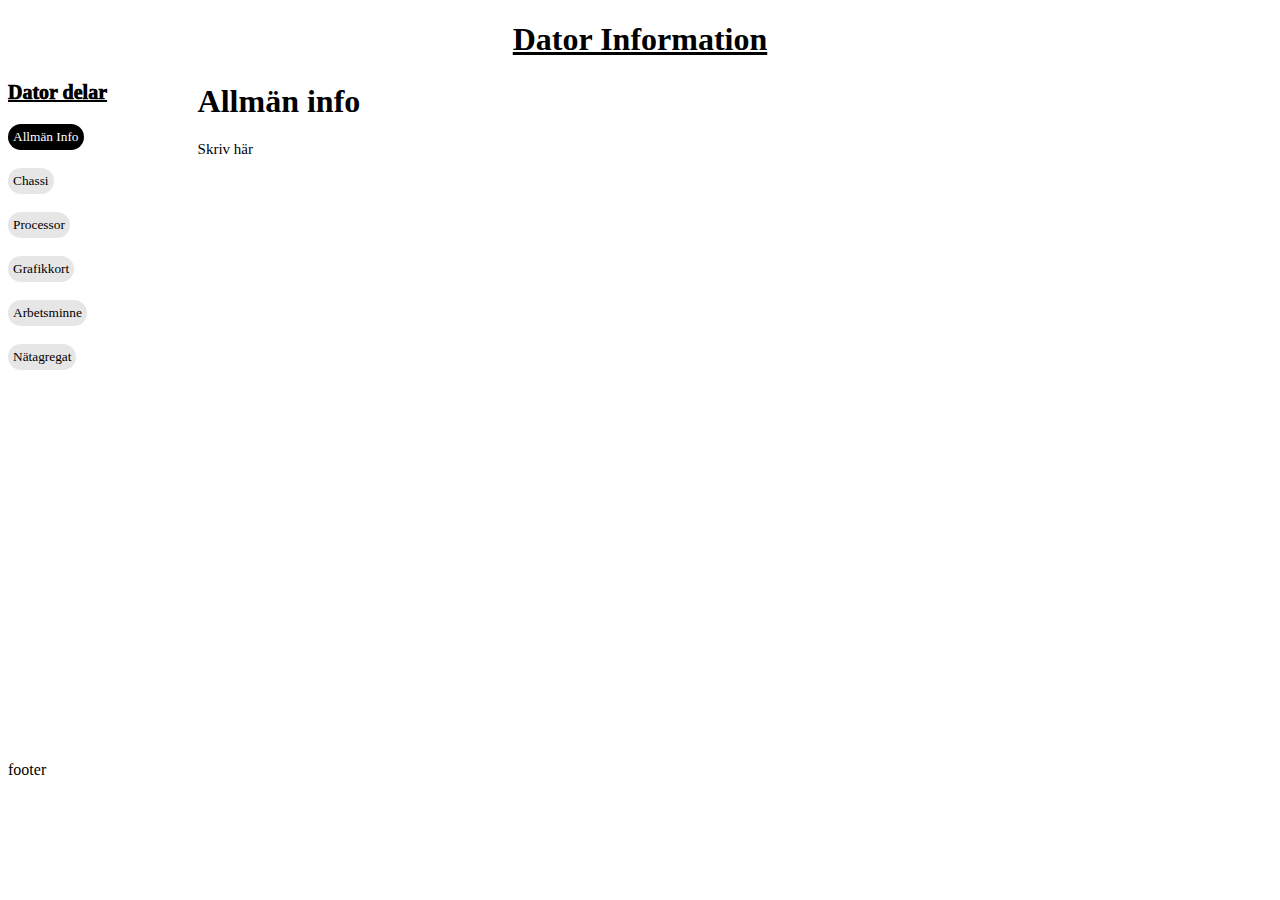
<file: index.html>
<!doctype html>
<html lang="en" dir="ltr">
  <head>
    <link rel="stylesheet" href="css/master.css">
    <meta charset="utf-8">
    <title>Dator</title>
    <meta name="viewport" content="with=device-width, initial-scale=1.0">
  </head>

  <body>
    <div id="wrapper">
      <header>
          <h1>Dator Information</h1>
      </header>
      <div id="mainwrapper">
        <nav>
          <p id="links"> Dator delar</p>
            <a href="index.html">
             <button class="btn" id="active" type="button" name="button">Allmän Info</button>
            </a>
              <br>
              <br>
            <a href="chassi.html">
              <button class="btn"id="btn2" type="button" name="button">Chassi</button>
            </a>
              <br>
              <br>
            <a href="cpu.html">
              <button class="btn" id="btn3" type="button" name="button">Processor</button>
            </a>
              <br>
              <br>
            <a href="gpu.html">
              <button class="btn" id="btn4" type="button" name="button">Grafikkort</button>
            </a>
              <br>
              <br>
            <a href="ram.html">
              <button class="btn" id="btn5" type="button" name="button">Arbetsminne</button>
            </a>
              <br>
              <br>
            <a href="psu.html">
              <button class="btn" id="btn6" type="button" name="button">Nätagregat</button>
            </a>
        </nav>
          <main>
            <h1>Allmän info</h1>
            <p>
              Skriv här
            </p>
         </main>
          <aside class="">

              </div>
          </aside>
      <footer>
        footer
      </footer>
    </div>
  </body>
</html>
</file>
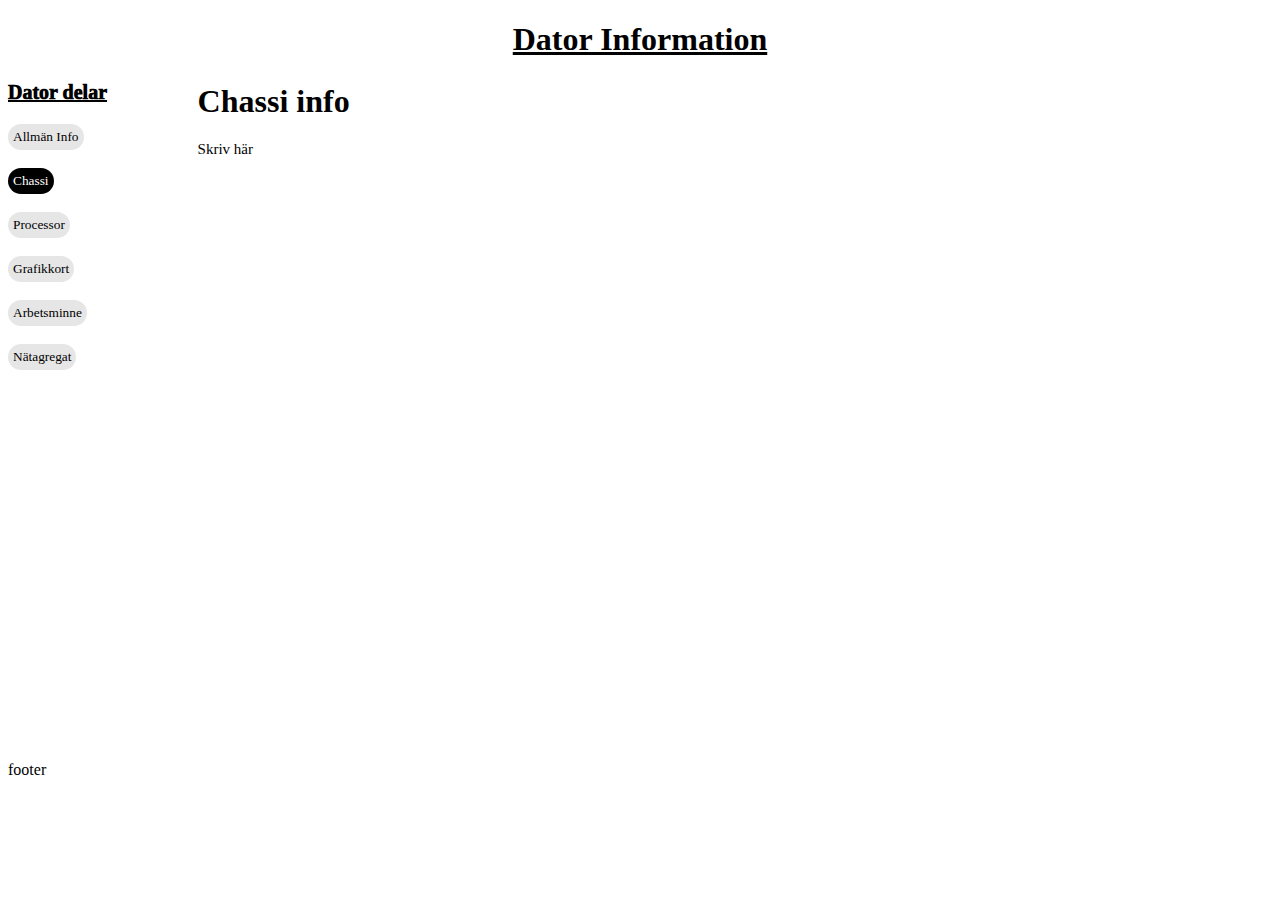
<file: chassi.html>
<!doctype html>
<html lang="en" dir="ltr">
  <head>
    <link rel="stylesheet" href="css/master.css">
    <meta charset="utf-8">
    <title>Dator</title>
    <meta name="viewport" content="with=device-width, initial-scale=1.0">
  </head>

  <body>
    <div id="wrapper">
      <header>
          <h1>Dator Information</h1>
      </header>
      <div id="mainwrapper">
        <nav>
          <p id="links"> Dator delar</p>
            <a href="index.html">
             <button class="btn" id="btn1" type="button" name="button">Allmän Info</button>
            </a>
              <br>
              <br>
            <a href="chassi.html">
              <button class="btn"id="active" type="button" name="button">Chassi</button>
            </a>
              <br>
              <br>
            <a href="cpu.html">
              <button class="btn" id="btn3" type="button" name="button">Processor</button>
            </a>
              <br>
              <br>
            <a href="gpu.html">
              <button class="btn" id="btn4" type="button" name="button">Grafikkort</button>
            </a>
              <br>
              <br>
            <a href="ram.html">
              <button class="btn" id="btn5" type="button" name="button">Arbetsminne</button>
            </a>
              <br>
              <br>
            <a href="psu.html">
              <button class="btn" id="btn6" type="button" name="button">Nätagregat</button>
            </a>
        </nav>
          <main>
            <h1>Chassi info</h1>
            <p>
              Skriv här
            </p>
         </main>
          <aside class="">

              </div>
          </aside>
      <footer>
        footer
      </footer>
    </div>
  </body>
</html>
</file>
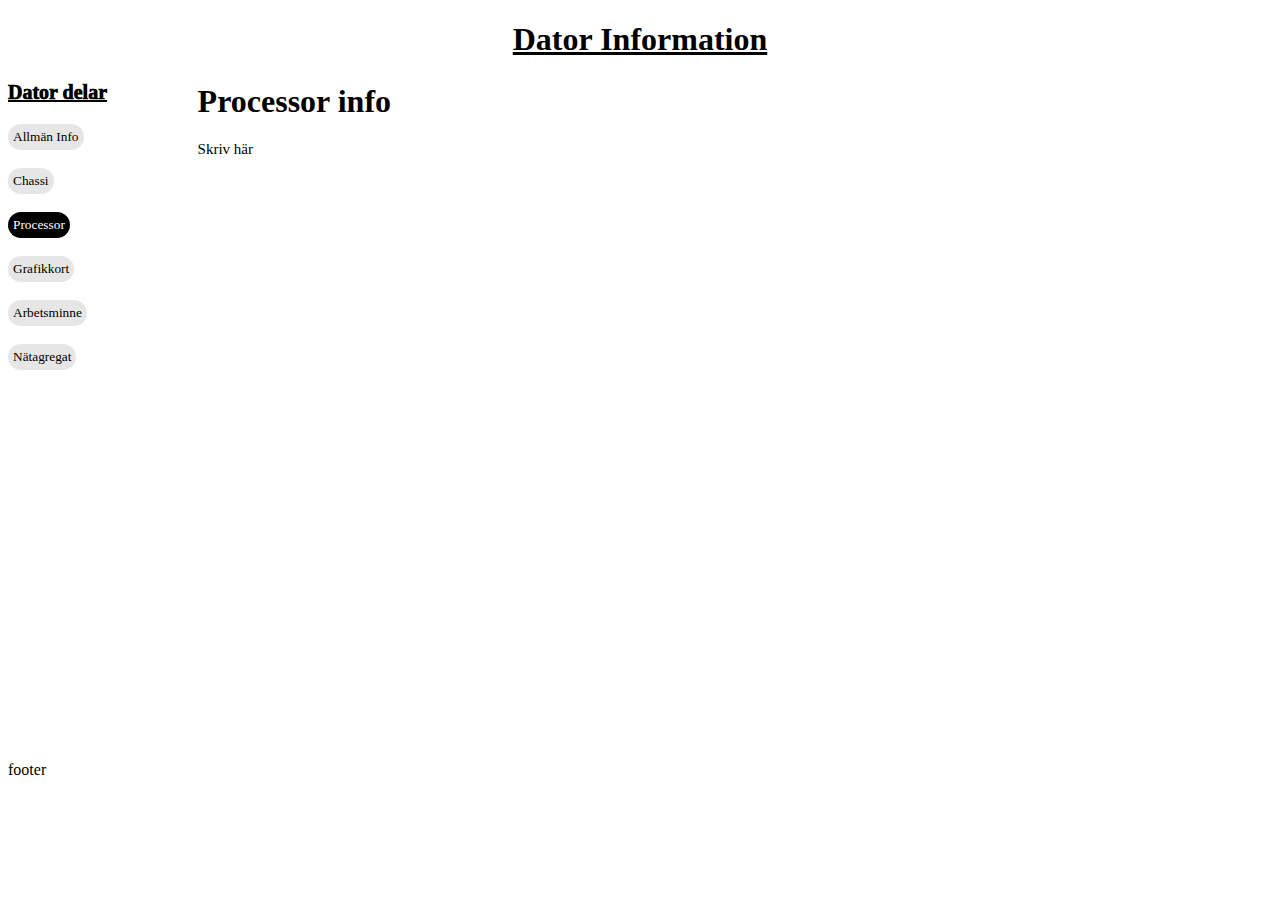
<file: cpu.html>
<!doctype html>
<html lang="en" dir="ltr">
  <head>
    <link rel="stylesheet" href="css/master.css">
    <meta charset="utf-8">
    <title>Dator</title>
    <meta name="viewport" content="with=device-width, initial-scale=1.0">
  </head>

  <body>
    <div id="wrapper">
      <header>
          <h1>Dator Information</h1>
      </header>
      <div id="mainwrapper">
        <nav>
          <p id="links"> Dator delar</p>
            <a href="index.html">
             <button class="btn" id="btn1" type="button" name="button">Allmän Info</button>
            </a>
              <br>
              <br>
            <a href="chassi.html">
              <button class="btn"id="btn2" type="button" name="button">Chassi</button>
            </a>
              <br>
              <br>
            <a href="cpu.html">
              <button class="btn" id="active" type="button" name="button">Processor</button>
            </a>
              <br>
              <br>
            <a href="gpu.html">
              <button class="btn" id="btn4" type="button" name="button">Grafikkort</button>
            </a>
              <br>
              <br>
            <a href="ram.html">
              <button class="btn" id="btn5" type="button" name="button">Arbetsminne</button>
            </a>
              <br>
              <br>
            <a href="psu.html">
              <button class="btn" id="btn6" type="button" name="button">Nätagregat</button>
            </a>
        </nav>
          <main>
            <h1>Processor info</h1>
            <p>
              Skriv här
            </p>
         </main>
          <aside class="">

              </div>
          </aside>
      <footer>
        footer
      </footer>
    </div>
  </body>
</html>
</file>
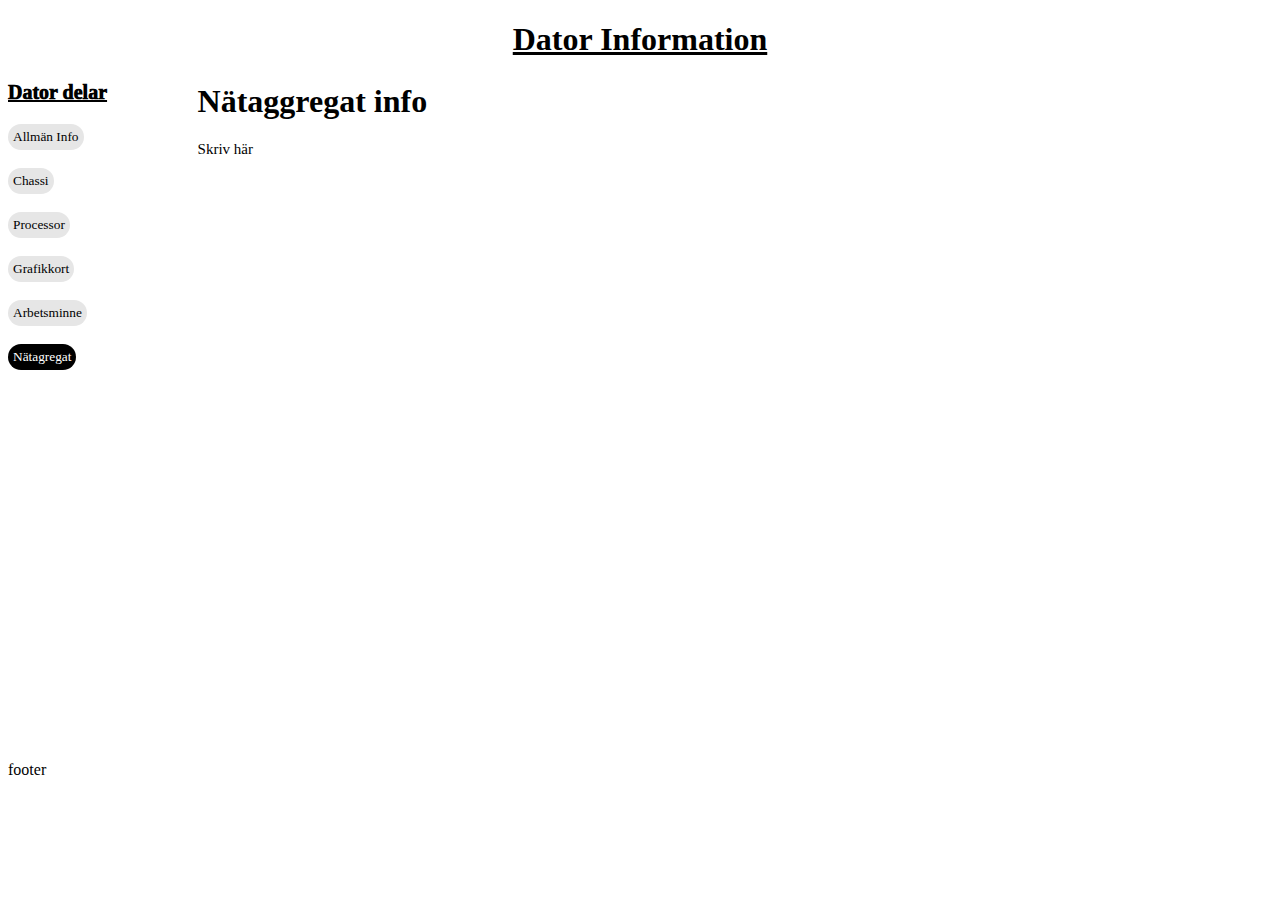
<file: psu.html>
<!doctype html>
<html lang="en" dir="ltr">
  <head>
    <link rel="stylesheet" href="css/master.css">
    <meta charset="utf-8">
    <title>Dator</title>
    <meta name="viewport" content="with=device-width, initial-scale=1.0">
  </head>

  <body>
    <div id="wrapper">
      <header>
          <h1>Dator Information</h1>
      </header>
      <div id="mainwrapper">
        <nav>
          <p id="links"> Dator delar</p>
            <a href="index.html">
             <button class="btn" id="btn1" type="button" name="button">Allmän Info</button>
            </a>
              <br>
              <br>
            <a href="chassi.html">
              <button class="btn"id="btn2" type="button" name="button">Chassi</button>
            </a>
              <br>
              <br>
            <a href="cpu.html">
              <button class="btn" id="btn3" type="button" name="button">Processor</button>
            </a>
              <br>
              <br>
            <a href="gpu.html">
              <button class="btn" id="btn4" type="button" name="button">Grafikkort</button>
            </a>
              <br>
              <br>
            <a href="ram.html">
              <button class="btn" id="btn5" type="button" name="button">Arbetsminne</button>
            </a>
              <br>
              <br>
            <a href="psu.html">
              <button class="btn" id="active" type="button" name="button">Nätagregat</button>
            </a>
        </nav>
          <main>
            <h1>Nätaggregat info</h1>
            <p>
              Skriv här
            </p>
         </main>
          <aside class="">

              </div>
          </aside>
      <footer>
        footer
      </footer>
    </div>
  </body>
</html>
</file>
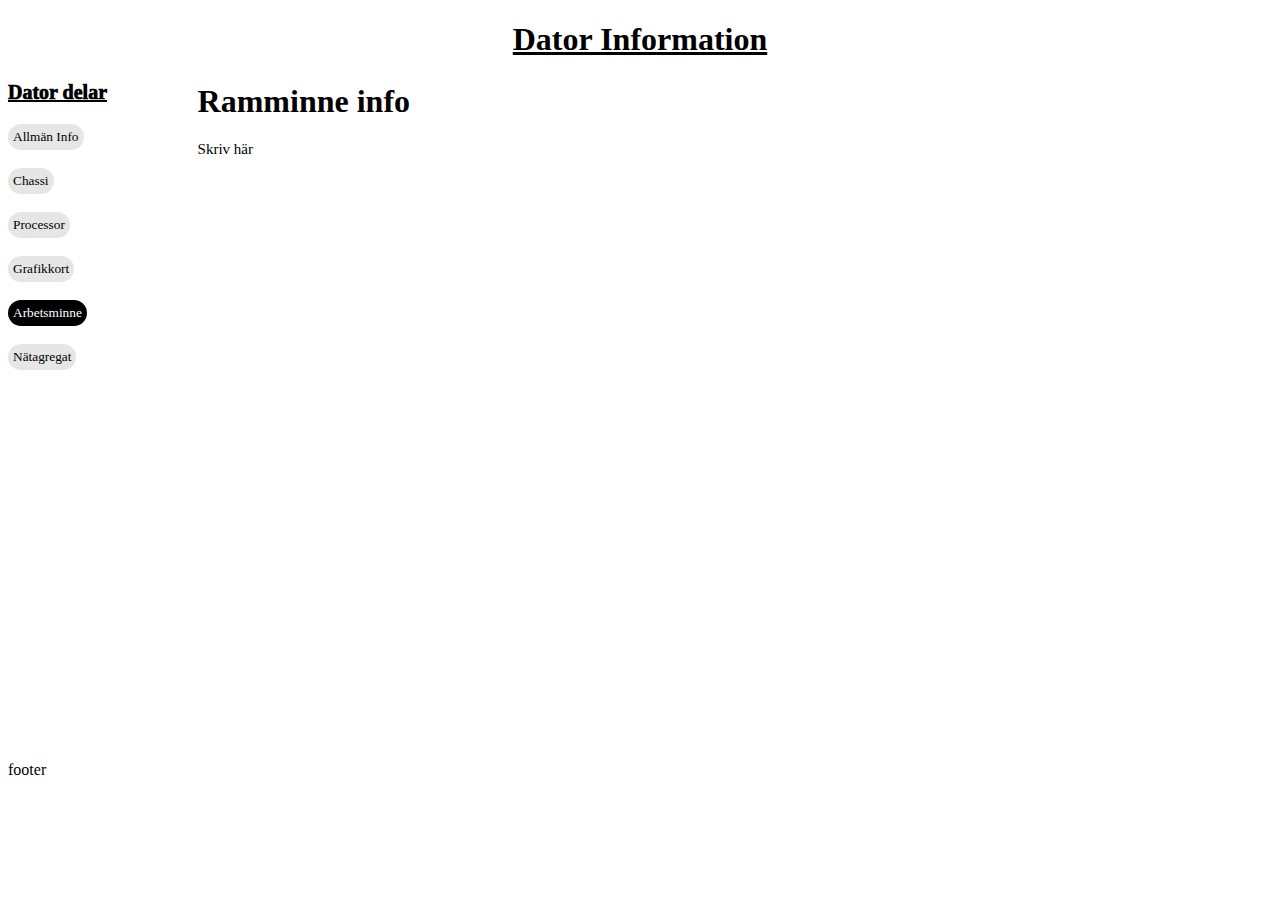
<file: ram.html>
<!doctype html>
<html lang="en" dir="ltr">
  <head>
    <link rel="stylesheet" href="css/master.css">
    <meta charset="utf-8">
    <title>Dator</title>
    <meta name="viewport" content="with=device-width, initial-scale=1.0">
  </head>

  <body>
    <div id="wrapper">
      <header>
          <h1>Dator Information</h1>
      </header>
      <div id="mainwrapper">
        <nav>
          <p id="links"> Dator delar</p>
            <a href="index.html">
             <button class="btn" id="btn1" type="button" name="button">Allmän Info</button>
            </a>
              <br>
              <br>
            <a href="chassi.html">
              <button class="btn"id="btn2" type="button" name="button">Chassi</button>
            </a>
              <br>
              <br>
            <a href="cpu.html">
              <button class="btn" id="btn3" type="button" name="button">Processor</button>
            </a>
              <br>
              <br>
            <a href="gpu.html">
              <button class="btn" id="btn4" type="button" name="button">Grafikkort</button>
            </a>
              <br>
              <br>
            <a href="ram.html">
              <button class="btn" id="active" type="button" name="button">Arbetsminne</button>
            </a>
              <br>
              <br>
            <a href="psu.html">
              <button class="btn" id="btn6" type="button" name="button">Nätagregat</button>
            </a>
        </nav>
          <main>
            <h1>Ramminne info</h1>
            <p>
              Skriv här
            </p>
         </main>
          <aside class="">

              </div>
          </aside>
      <footer>
        footer
      </footer>
    </div>
  </body>
</html>
</file>
<file: css/master.css>
body{
  background-color: white;
  font-family: times;

}
header{
  background-color: white;
  height: 40px;
  width: 100%;
  text-align: center;
  text-decoration: underline;
}
nav{
  background-color: white;
  height: 700px;
  width: 15%;
  text-align: left;
}
main{
  background-color: white;
  height: 700px;
  width: 85%;
}
aside{
  background-color: white;
  height: 700px;
  width: 0%;
}

footer{
  background-color: white;
  height: 100px;
  width: 100%;
}
#mainwrapper{
  display: flex;
}
#wrapper{
  width: 100%;
  margin-left: 0px;
}
@media only screen and (max-with: 600px){
  #mainwrapper{
    display: flex;
    flex-direction: column;
  }
  main{
    width: 100%;
  }
  aside{
    width: 100%;
  }
}
p{
  font-size: 15px;
}

a{
  text-decoration:none;
  color: Black;
  }

.btn:hover{
    background-color: #a6a6a6;
    color: #e0e0e0;
  }
.btn{
    padding: 5px 5px;
    border: none;
    background-color: #e6e6e6;
    color: black;
    font-family: times;
    border-radius: 40px;

  }
  #active{
    background-color: #000000;
    color: white;
  }
#links{
font-size: 20px;
text-decoration: underline;
font-weight: 1000;
}
</file>
